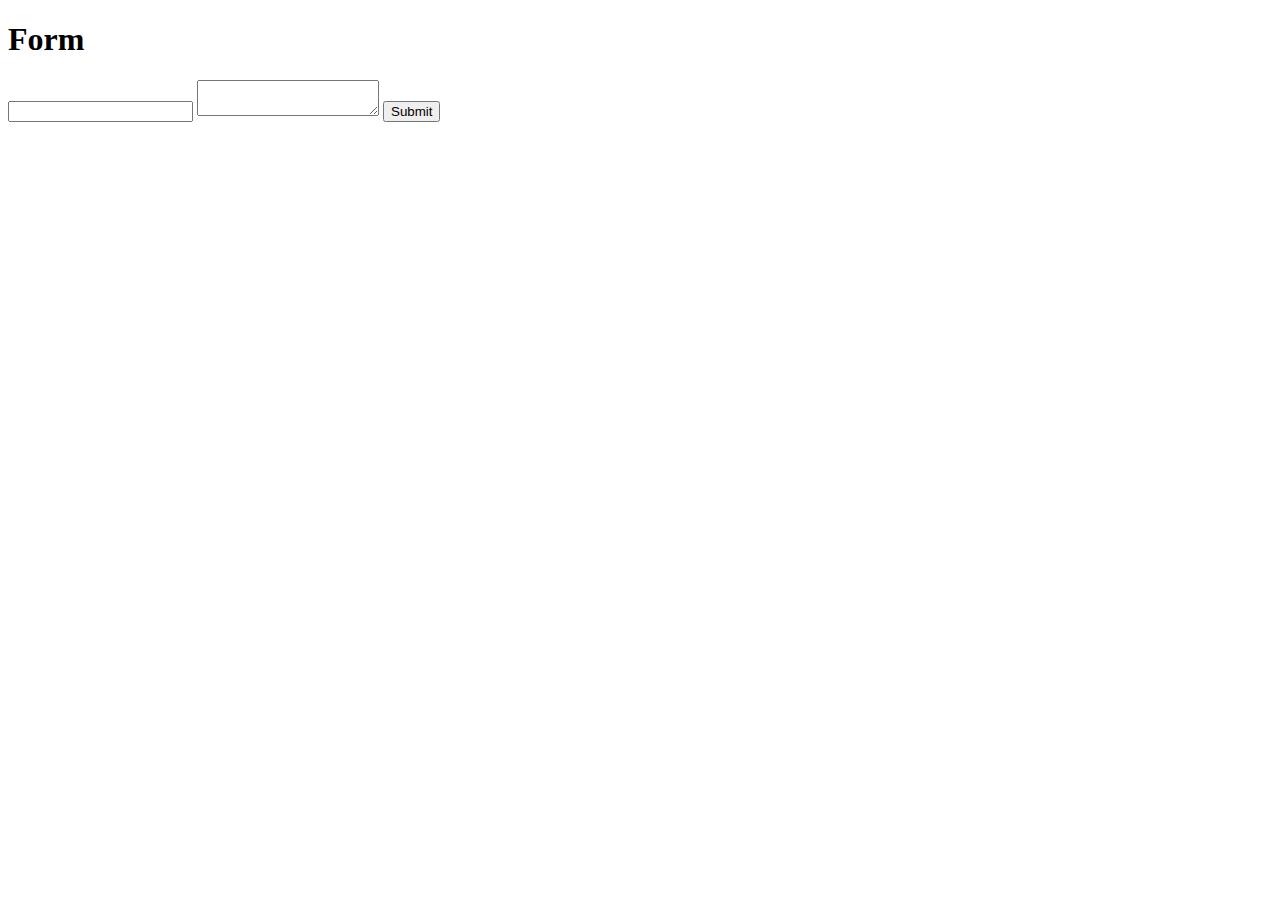
<file: examples/form/index.html>
<!DOCTYPE html>
<html>
  <head>
    <title>Mio</title>
  </head>
  <body>
    <h1>Form</h1>
    <form action="/" method="post">
      <input type="text" name="name">
      <textarea type="text" name="content"></textarea>
      <button type="submit">Submit</button>
    </form>
  </body>
</html>
</file>
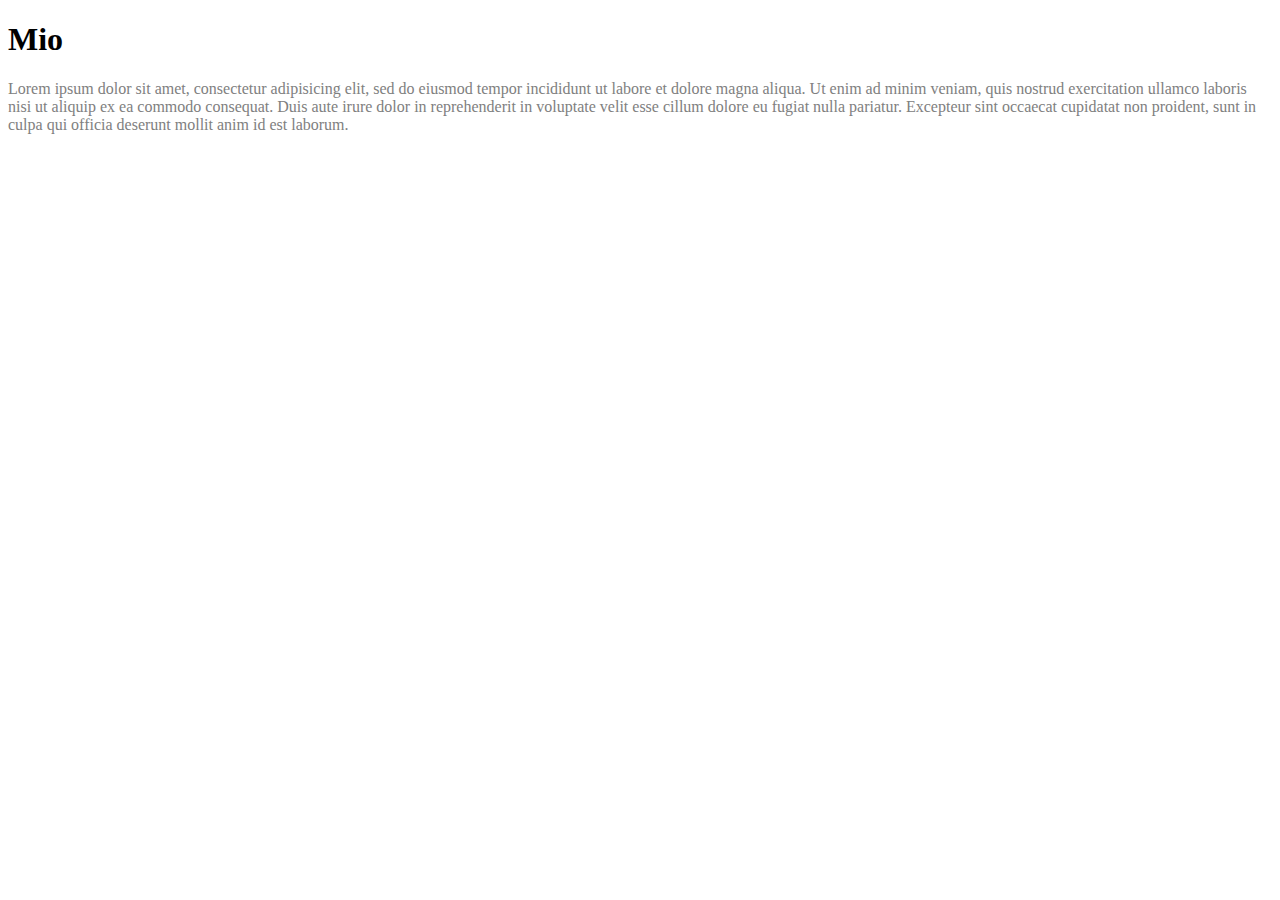
<file: examples/simple_http/index.html>
<!DOCTYPE html>
<html>
  <head>
    <title>Mio</title>
    <link rel="stylesheet" href="style.css">
  </head>
  <body>
    <h1>Mio</h1>
    <p class="text-gray">
      Lorem ipsum dolor sit amet, consectetur adipisicing elit, sed do eiusmod
      tempor incididunt ut labore et dolore magna aliqua. Ut enim ad minim veniam,
      quis nostrud exercitation ullamco laboris nisi ut aliquip ex ea commodo
      consequat. Duis aute irure dolor in reprehenderit in voluptate velit esse
      cillum dolore eu fugiat nulla pariatur. Excepteur sint occaecat cupidatat non
      proident, sunt in culpa qui officia deserunt mollit anim id est laborum.
    </p>
  </body>
</html>
</file>
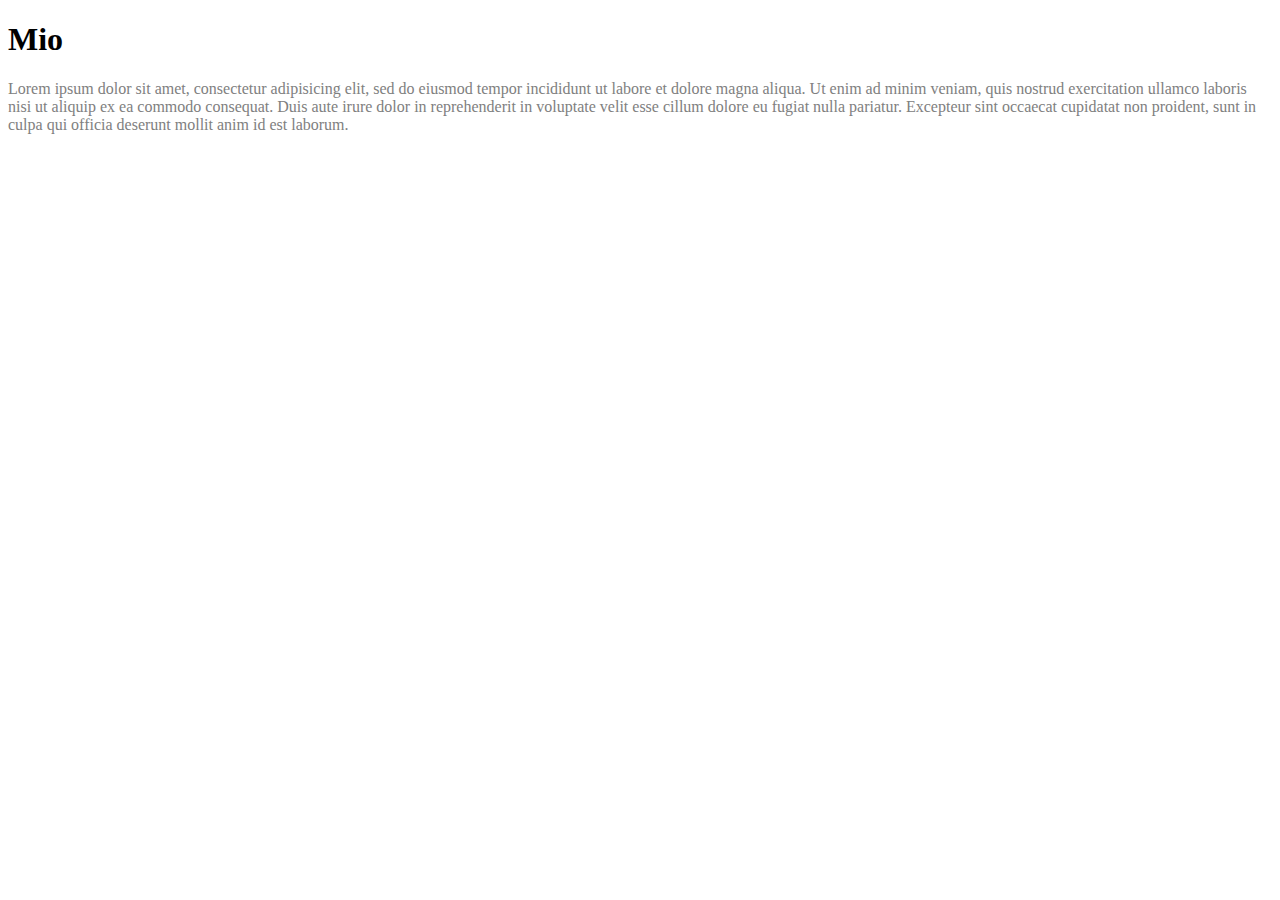
<file: examples/static/index.html>
<!DOCTYPE html>
<html>
  <head>
    <title>Mio</title>
    <link rel="stylesheet"  href="style.css">
  </head>
  <body>
    <h1>Mio</h1>
    <p class="text-gray">
      Lorem ipsum dolor sit amet, consectetur adipisicing elit, sed do eiusmod
      tempor incididunt ut labore et dolore magna aliqua. Ut enim ad minim veniam,
      quis nostrud exercitation ullamco laboris nisi ut aliquip ex ea commodo
      consequat. Duis aute irure dolor in reprehenderit in voluptate velit esse
      cillum dolore eu fugiat nulla pariatur. Excepteur sint occaecat cupidatat non
      proident, sunt in culpa qui officia deserunt mollit anim id est laborum.
    </p>
  </body>
</html>
</file>
<file: examples/simple_http/style.css>
.text-gray {
  color: gray;
}
</file>
<file: examples/static/style.css>
.text-gray {
  color: gray;
}
</file>
